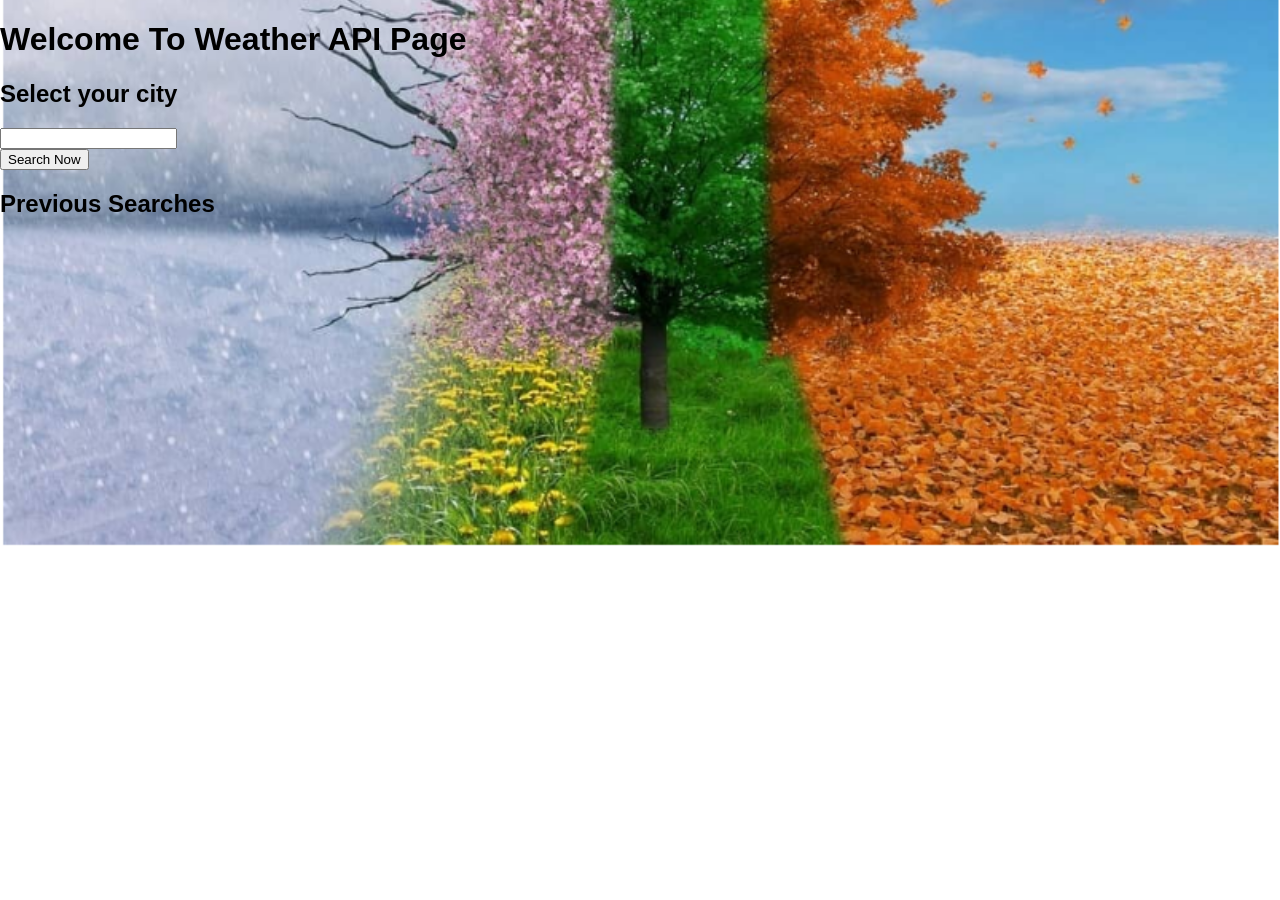
<file: index.html>
<!DOCTYPE html>
<html lang="en">
<head>
    <meta charset="UTF-8">
    <meta name="viewport" content="width=device-width, initial-scale=1.0">
    <!-- <link rel="stylesheet" href="./assets/styles/style.css"></link> -->
    <title>Tempature Rising</title>
</head>
<style>
    body {
        background-image: url("./assets//images/sun.png");
        background-size: cover;
        background-position: center;
        background-repeat: no-repeat;
        margin: 0;
        padding: 0;
        font-family: Arial, Helvetica, sans-serif;
    }
</style>
<body>
    
    <h1>Welcome To Weather API Page</h1>

    <div styel="display:felx; flex-wrap: wrap;">

        <div style="width:20%">
        <h2>Select your city</h2>
        <input id="city"></input>
        <button id="btn">Search Now</button>
        <h2>Previous Searches</h2>

    <div id="cities"></div>

    </div>

    <div style="width: 70%">
    <div id="current"></div>
    <style>
        .future {
            display: flex;
            flex-wrap: wrap;
            justify-content: space-around;
            background-color: azure;
            width: 100vw;
        }
    </style>
    <div id="future" class="future"></div>
    </div>
</div>

<script src="./assets/script/script.js"></script>
</body>
</html>
</file>
<file: assets/styles/style.css>
.future{
    display: flex;
    flex-wrap: wrap;
    justify-content: space-around;
    background-color: azure;
}
</file>
